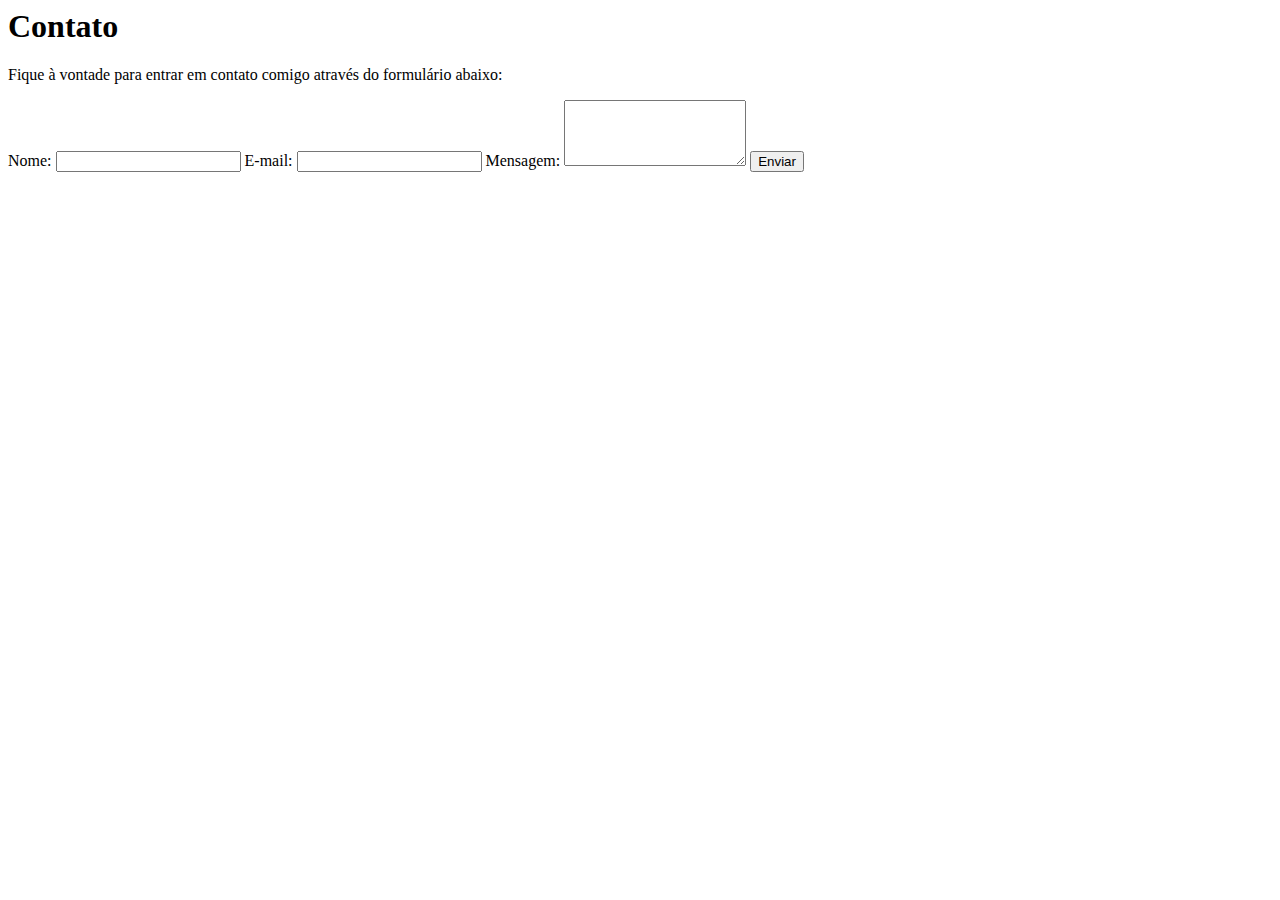
<file: contato.html>
<!-- ... Mesmo início do HTML ... -->
<body>
    <header>
        <nav>
            <!-- ... Mesmo menu ... -->
        </nav>
    </header>
    <main>
        <h1>Contato</h1>
        <p>Fique à vontade para entrar em contato comigo através do formulário abaixo:</p>
        <form>
            <label for="nome">Nome:</label>
            <input type="text" id="nome" name="nome" required>

            <label for="email">E-mail:</label>
            <input type="email" id="email" name="email" required>

            <label for="mensagem">Mensagem:</label>
            <textarea id="mensagem" name="mensagem" rows="4" required></textarea>

            <button type="submit">Enviar</button>
        </form>
    </main>
</body>
</html>
</file>
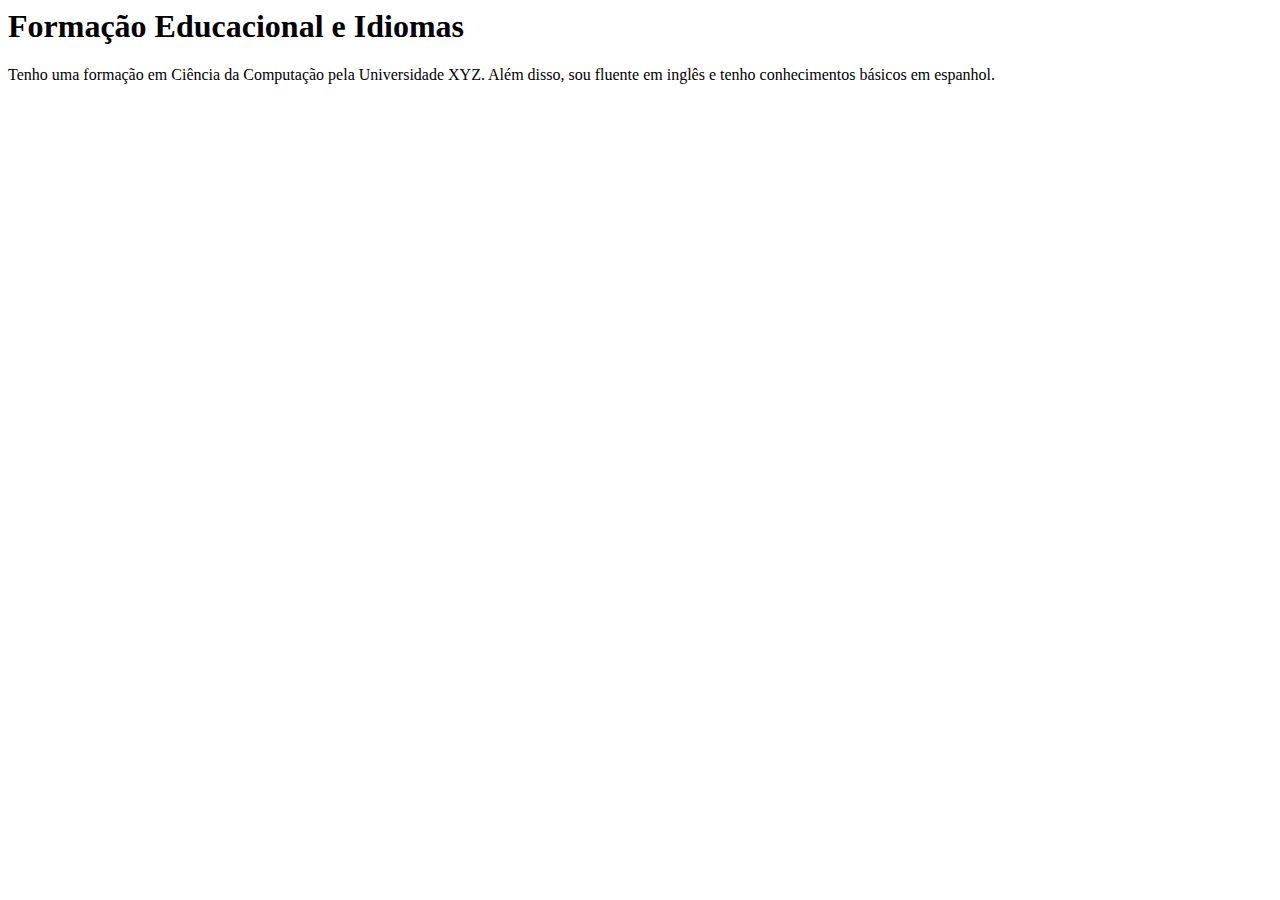
<file: formacao.html>
<!-- ... Mesmo início do HTML ... -->
<body>
    <header>
        <nav>
            <!-- ... Mesmo menu ... -->
        </nav>
    </header>
    <main>
        <h1>Formação Educacional e Idiomas</h1>
        <p>Tenho uma formação em Ciência da Computação pela Universidade XYZ. Além disso, sou fluente em inglês e tenho conhecimentos básicos em espanhol.</p>
    </main>
</body>
</html>
</file>
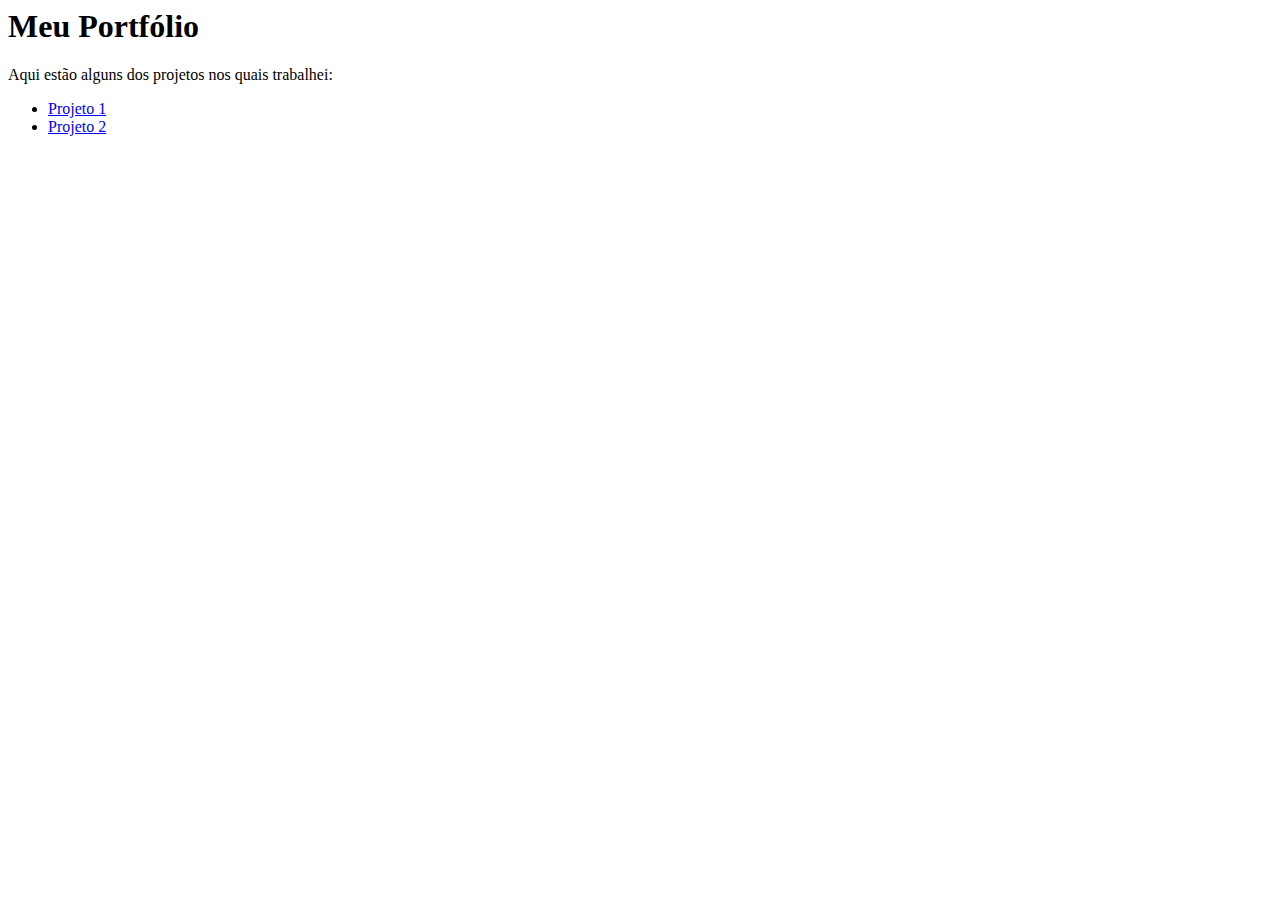
<file: portfolio.html>
<!-- ... Mesmo início do HTML ... -->
<body>
    <header>
        <nav>
            <!-- ... Mesmo menu ... -->
        </nav>
    </header>
    <main>
        <h1>Meu Portfólio</h1>
        <p>Aqui estão alguns dos projetos nos quais trabalhei:</p>
        <ul>
            <li><a href="link_projeto_1">Projeto 1</a></li>
            <li><a href="link_projeto_2">Projeto 2</a></li>
            <!-- Adicione mais projetos conforme necessário -->
        </ul>
    </main>
</body>
</html>
</file>
